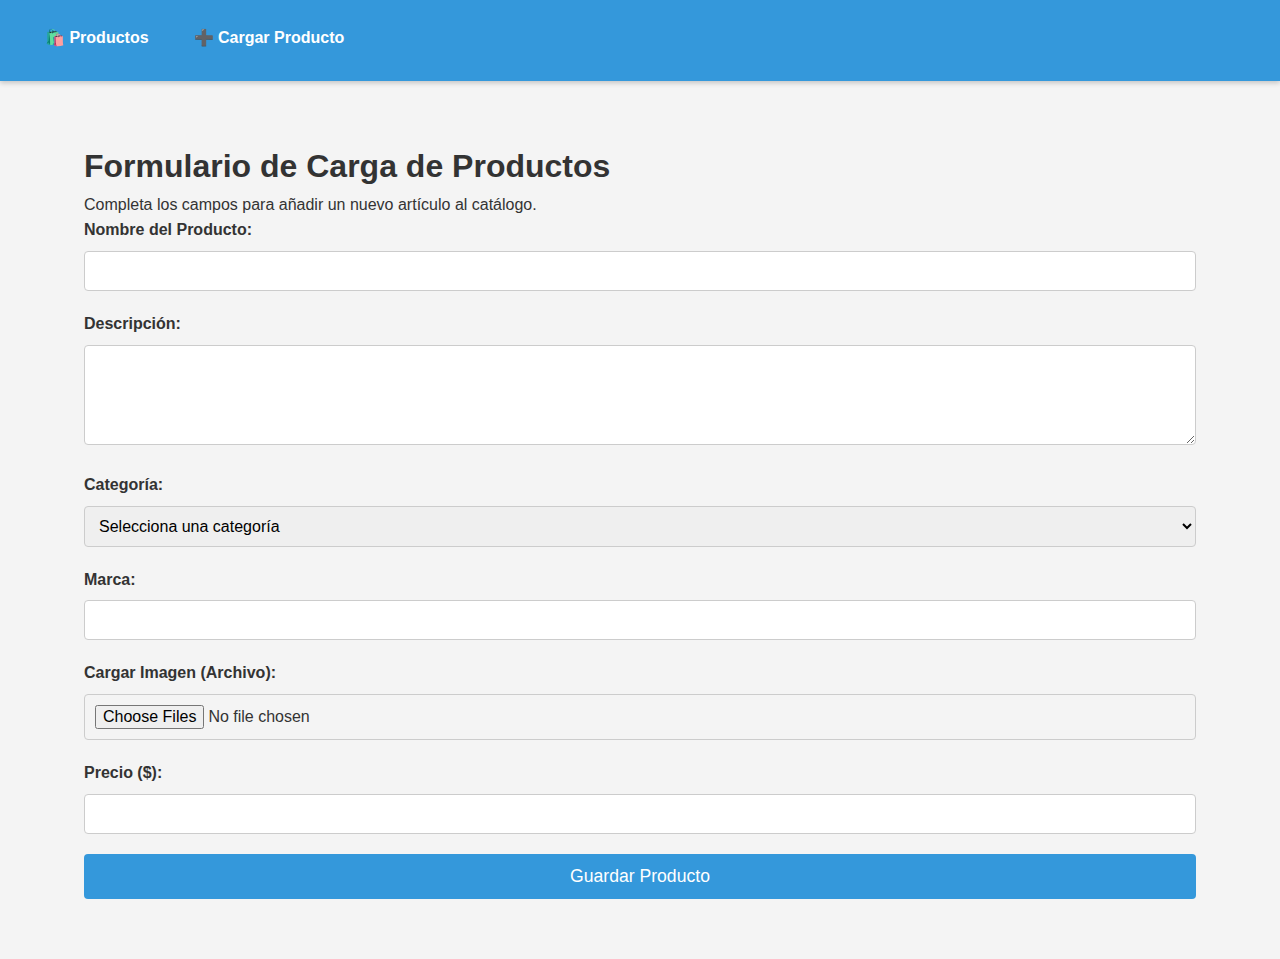
<file: formulario.html>
<!DOCTYPE html>
<html lang="es">
<head>
    <meta charset="UTF-8">
    <meta name="viewport" content="width=device-width, initial-scale=1.0">
    <title>Cargar Nuevo Producto</title>
    <link rel="stylesheet" href="style.css">
</head>
<body>

    <nav class="nav-bar">
        <a href="index.html" class="nav-link">🛍️ Productos</a>
        <a href="formulario.html" class="nav-link">➕ Cargar Producto</a>
    </nav>

    <div class="container">
        <h1>Formulario de Carga de Productos</h1>
        <p>Completa los campos para añadir un nuevo artículo al catálogo.</p>

        <form id="product-form" action="#" method="POST">
            
            <div class="form-group">
                <label for="name">Nombre del Producto:</label>
                <input type="text" id="name" name="name" required>
            </div>

            <div class="form-group">
                <label for="description">Descripción:</label>
                <textarea id="description" name="description" required></textarea>
            </div>

            <div class="form-group">
                <label for="category">Categoría:</label>
                <select id="category" name="category" required>
                    <option value="" disabled selected>Selecciona una categoría</option>
                    <option value="electronica">Electrónica</option>
                    <option value="ropa">Ropa</option>
                    <option value="hogar">Hogar</option>
                    <option value="otros">Otros</option>
                </select>
            </div>

            <div class="form-group">
                <label for="brand">Marca:</label>
                <input type="text" id="brand" name="brand">
            </div>

            <div class="form-group">
                <label for="image_file">Cargar Imagen (Archivo):</label>
                <input type="file" id="image_file" name="image_file" accept="image/*" multiple>
                </div>

            <div class="form-group">
                <label for="price">Precio ($):</label>
                <input type="number" id="price" name="price" step="0.01" min="0" required>
            </div>
            
            <button type="submit" class="submit-button">Guardar Producto</button>
        </form>
    </div>

    <script src="app.js"></script>
</body>
</html>
</file>
<file: style.css>
/* --- Variables y Reset Básico --- */
:root {
    --color-principal: #3498db; /* Azul */
    --color-secundario: #2ecc71; /* Verde */
    --color-fondo: #f4f4f4;
    --color-texto: #333;
    --sombra-card: 0 4px 8px rgba(0, 0, 0, 0.1);
}

* {
    box-sizing: border-box;
    margin: 0;
    padding: 0;
}

body {
    font-family: sans-serif;
    background-color: var(--color-fondo);
    color: var(--color-texto);
    line-height: 1.6;
}

/* --- Navegación (Nav-Bar) --- */
.nav-bar {
    background-color: var(--color-principal);
    padding: 15px 30px;
    box-shadow: 0 2px 5px rgba(0, 0, 0, 0.2);
    display: flex;
    /* Ajuste para móvil: permitimos que se apilen si es necesario */
    flex-wrap: wrap; 
    justify-content: flex-start;
}

.nav-link {
    color: white;
    text-decoration: none;
    padding: 10px 15px;
    margin-right: 15px;
    border-radius: 4px;
    transition: background-color 0.3s;
    font-weight: bold;
    /* Ajuste para móvil */
    margin-bottom: 5px; 
}

.nav-link:hover {
    background-color: #2980b9; 
}

/* --- Contenido Principal --- */
.container {
    width: 90%;
    max-width: 1200px;
    margin: 40px auto;
    padding: 20px;
}

/* -----------------------------------------------------------------
   --- Estilos de la Landing Page (index.html) ---
   ----------------------------------------------------------------- */

.product-grid {
    display: grid;
    grid-template-columns: repeat(3, 1fr); 
    gap: 30px;
    padding-top: 20px;
}

.product-card {
    background-color: white;
    border-radius: 8px;
    box-shadow: var(--sombra-card);
    overflow: hidden;
    transition: transform 0.3s ease-in-out;
}

.product-card:hover {
    transform: translateY(-5px);
}

.product-image {
    width: 100%;
    height: 200px;
    object-fit: cover;
    border-bottom: 1px solid #eee;
}

.card-content {
    padding: 15px;
}

.product-name {
    font-size: 1.4em;
    margin-bottom: 8px;
    color: var(--color-texto);
}

.product-price {
    font-size: 1.2em;
    color: var(--color-secundario);
    font-weight: bold;
}

/* --- Estilo del botón "Mostrar Más" --- */
.show-more-container {
    text-align: center;
    margin-top: 30px;
}

.show-more-button {
    background-color: var(--color-secundario); /* Usamos el verde llamativo */
    color: white;
    border: none;
    padding: 12px 25px;
    border-radius: 4px;
    cursor: pointer;
    font-size: 1.1em;
    font-weight: bold;
    transition: background-color 0.3s;
}

.show-more-button:hover {
    background-color: #27ae60; /* Un verde más oscuro al pasar el mouse */
}


/* -----------------------------------------------------------------
   --- Estilos del Formulario (formulario.html) ---
   ----------------------------------------------------------------- */

.form-group {
    margin-bottom: 20px;
}

.form-group label {
    display: block;
    margin-bottom: 8px;
    font-weight: bold;
}

.form-group input[type="text"],
.form-group textarea,
.form-group select,
.form-group input[type="number"],
.form-group input[type="file"] {
    width: 100%;
    padding: 10px;
    border: 1px solid #ccc;
    border-radius: 4px;
    font-size: 1em;
}

.form-group textarea {
    resize: vertical;
    min-height: 100px;
}

.submit-button {
    background-color: var(--color-principal);
    color: white;
    border: none;
    padding: 12px 20px;
    border-radius: 4px;
    cursor: pointer;
    font-size: 1.1em;
    transition: background-color 0.3s;
    /* Ajuste para que ocupe todo el ancho en móvil */
    width: 100%; 
}

.submit-button:hover {
    background-color: #2980b9;
}


/* -----------------------------------------------------------------
   --- MEDIA QUERIES (Responsividad) ---
   ----------------------------------------------------------------- */

/* Para pantallas pequeñas (teléfonos móviles, ancho máximo de 600px) */
@media (max-width: 600px) {
    .nav-bar {
        /* En pantallas muy pequeñas, centramos el nav-bar si los links son pocos, 
           o los alineamos al inicio si hay muchos */
        justify-content: center;
        padding: 10px 15px;
    }
    
    .nav-link {
        /* Ocupan casi todo el ancho para ser botones fáciles de presionar */
        width: 100%; 
        text-align: center;
        margin: 5px 0; /* Espacio vertical entre links */
    }

    .container {
        /* Reducimos el margen superior y el padding para aprovechar el espacio */
        margin: 20px auto; 
        padding: 10px;
    }

    .product-card {
        max-width: 100%;
    }
}

@media (min-width: 601px) and (max-width: 992px) {
    .product-grid {
        /* En tabletas, usamos 2 columnas */
        grid-template-columns: repeat(2, 1fr); 
        gap: 20px;
    }
}

/* -----------------------------------------------------------------
   --- Estilos de la Página de Detalle (detail.html) ---
   ----------------------------------------------------------------- */

.product-content-wrapper {
    display: flex;
    gap: 40px;
    margin-bottom: 40px;
}

.gallery-section {
    flex: 1; /* Ocupa la mitad del espacio en escritorio */
}

.info-section {
    flex: 1; /* Ocupa la otra mitad del espacio en escritorio */
}

/* Imagen Principal */
.main-image-wrapper {
    border: 1px solid #ddd;
    border-radius: 8px;
    overflow: hidden;
    margin-bottom: 15px;
}

.main-product-image {
    width: 100%;
    height: auto;
    display: block;
    object-fit: cover;
}

/* Galería de Miniaturas */
.thumbnail-gallery {
    display: flex;
    gap: 10px;
    justify-content: flex-start;
}

.thumbnail {
    width: 80px;
    height: 60px;
    object-fit: cover;
    border: 2px solid transparent;
    border-radius: 4px;
    cursor: pointer;
    opacity: 0.7;
    transition: all 0.2s;
}

.thumbnail:hover, .thumbnail.active {
    opacity: 1;
    border-color: var(--color-principal);
}

/* Bloque de Información */
.detail-product-name {
    font-size: 2.2em;
    margin-bottom: 10px;
}

.price-block {
    margin: 20px 0;
    display: flex;
    align-items: center;
    gap: 20px;
}

.detail-product-price {
    font-size: 2.5em;
    color: var(--color-secundario);
    font-weight: bold;
}

.availability {
    font-size: 1.1em;
    color: #27ae60;
    background-color: #e8f8f5;
    padding: 5px 10px;
    border-radius: 50px;
}

.detail-description-summary {
    margin-bottom: 20px;
    font-size: 1.1em;
    color: #555;
}

.separator {
    border: 0;
    height: 1px;
    background: #eee;
    margin: 25px 0;
}

.product-meta p {
    margin-bottom: 8px;
    font-size: 1em;
}

.add-to-cart-button {
    background-color: var(--color-principal);
    color: white;
    border: none;
    padding: 15px 30px;
    border-radius: 6px;
    cursor: pointer;
    font-size: 1.2em;
    font-weight: bold;
    margin-top: 20px;
    transition: background-color 0.3s;
    width: 100%; /* Ocupa todo el ancho del info-section */
}

.add-to-cart-button:hover {
    background-color: #2980b9;
}

/* Descripción Larga */
.full-description-section {
    padding: 20px;
    background-color: white;
    border-radius: 8px;
    box-shadow: var(--sombra-card);
}

.full-description-section h2 {
    margin-bottom: 15px;
    color: var(--color-principal);
    border-bottom: 2px solid #f4f4f4;
    padding-bottom: 5px;
}

/* -----------------------------------------------------------------
   --- MEDIA QUERIES (Responsividad para Página de Detalle) ---
   ----------------------------------------------------------------- */
@media (max-width: 900px) {
    .product-content-wrapper {
        /* En pantallas más pequeñas (tabletas y móvil), apilamos las secciones */
        flex-direction: column;
        gap: 20px;
    }

    .gallery-section, .info-section {
        flex: none; /* Deshabilitamos el flex: 1 */
        width: 100%;
    }
    
    .thumbnail-gallery {
        justify-content: center; /* Centramos las miniaturas en móvil */
    }
}
</file>
